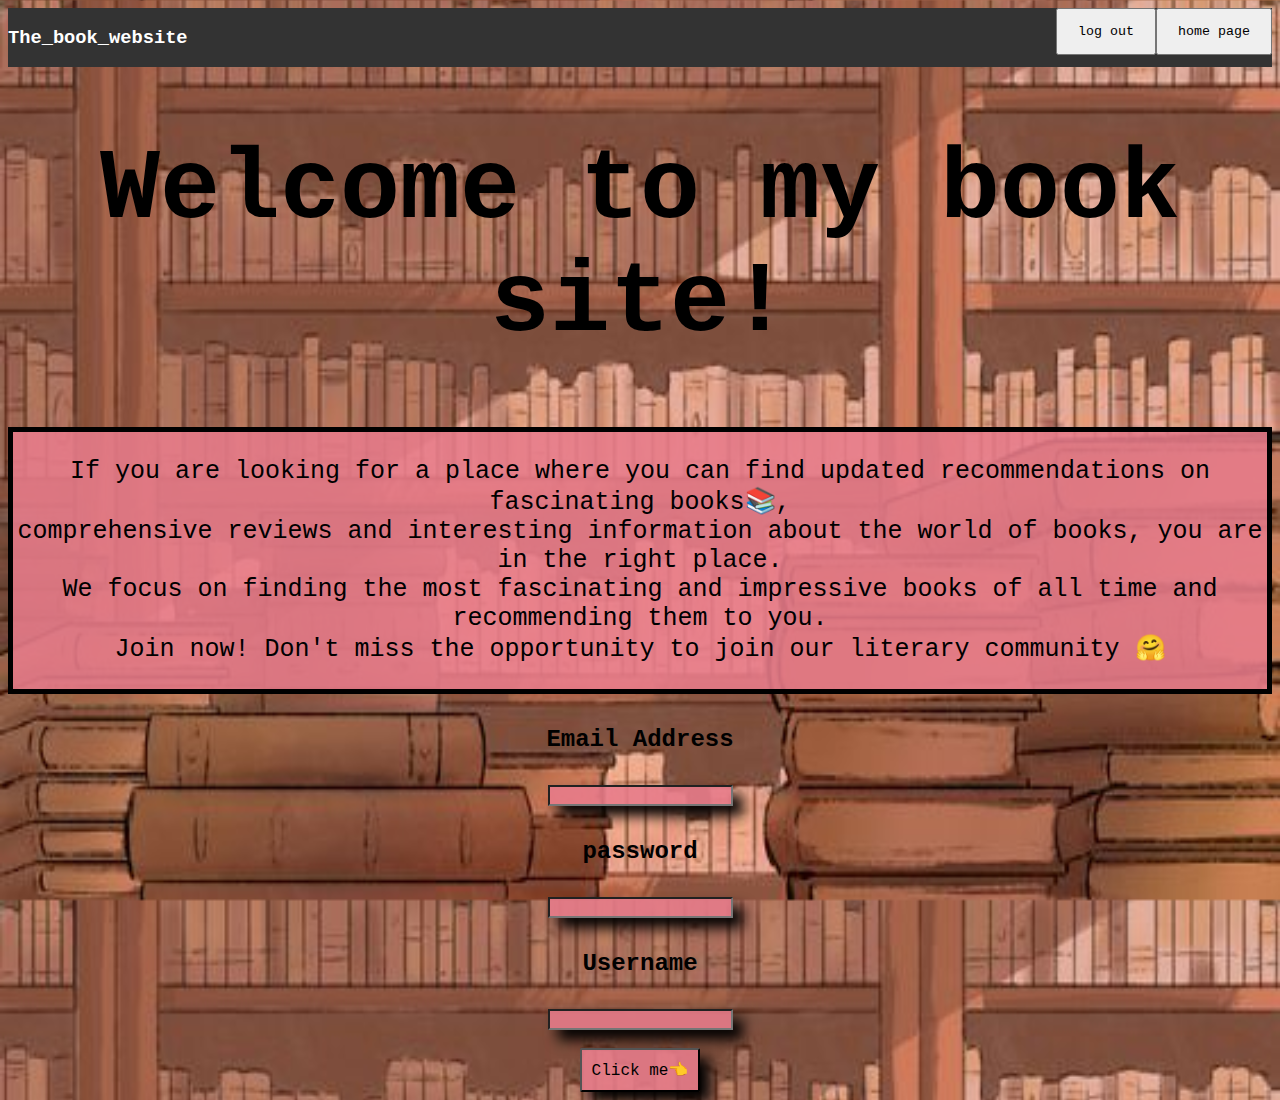
<file: index.html>
<!DOCTYPE html>
<html lang="en">
<head>
    <meta charset="UTF-8">
    <meta name="viewport" content="width=device-width, initial-scale=1.0">
    <script src="loginpage.js"></script>
    <link rel="stylesheet" href="loginpage.css">
    
</head>
<body>

    <div class="navigation-bar">
        <h3 id="the">The_book_website</h3>
        <button onclick="homepage()">home page</button>
        <button onclick="logOut()">log out</button>
    </div>

    <div id = "title"><h1>Welcome to my book site!</h1>
    </div>
    <div id = "par"><p>If you are looking for a place where you can find updated recommendations on fascinating books📚,<br>
         comprehensive reviews and interesting information about the world of books,
          you are in the right place.<br>
           We focus on finding the most fascinating and impressive books of all time and recommending them to you.<br>
           Join now! Don't miss the opportunity to join our literary community 🤗</p>
    </div>


    <div id ="login">
        <h4>Email Address</h4><input id = "email1" required>
        <h4>password</h4><input id = "password1" required>  
        <h4>Username</h4><input id = "username1" required>
    </div>
    <br>
    <button id="shanj" onclick="myFunction()">Click me👈</button>
</body>
</html>
</file>
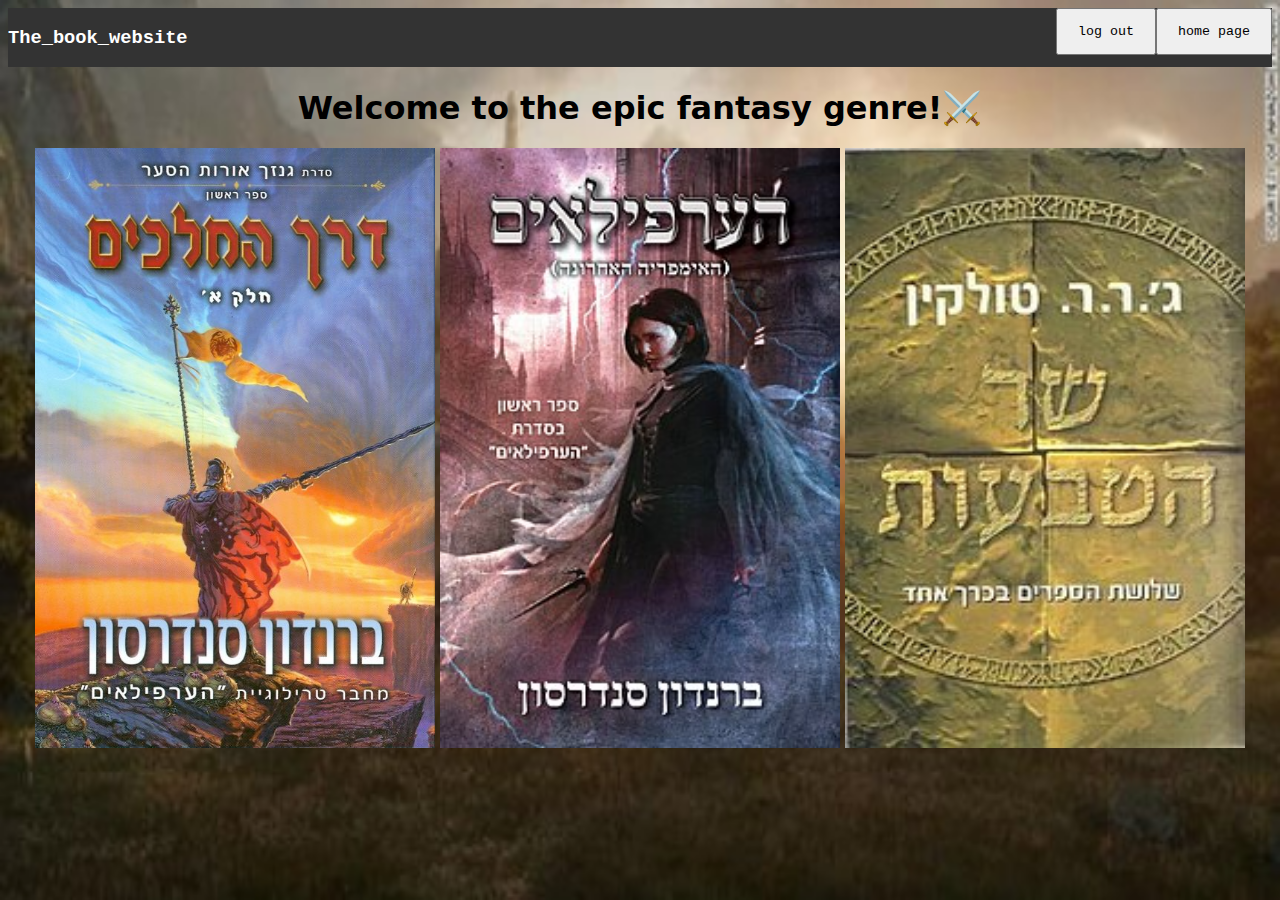
<file: epicFantasy.html>
<!DOCTYPE html>
<html lang="en">
<head>
    <meta charset="UTF-8">
    <meta name="viewport" content="width=device-width, initial-scale=1.0">
    <script src="epicFantasy.js"></script>
    <link rel="stylesheet" href="epicFantasy.css">
</head>
<body>
    <div class="navigation-bar">
        <h3 id="the">The_book_website</h3>
        <button onclick="homepage()">home page</button>
        <button onclick="logOut()">log out</button>
    </div>
    <h1>Welcome to the epic fantasy genre!⚔️</h1>
    <div id = "abook">
        <img id="book-image-ep4" src="books-ep/epd4.jpeg" alt="Image">
        <img id="book-image-ep2" src="books-ep/epb2.jpg" alt="Image">
        <img id="book-image-ep3" src="books-ep/epb3.jpg" alt="Image">
        
    </div>
</body>
</html>
</file>
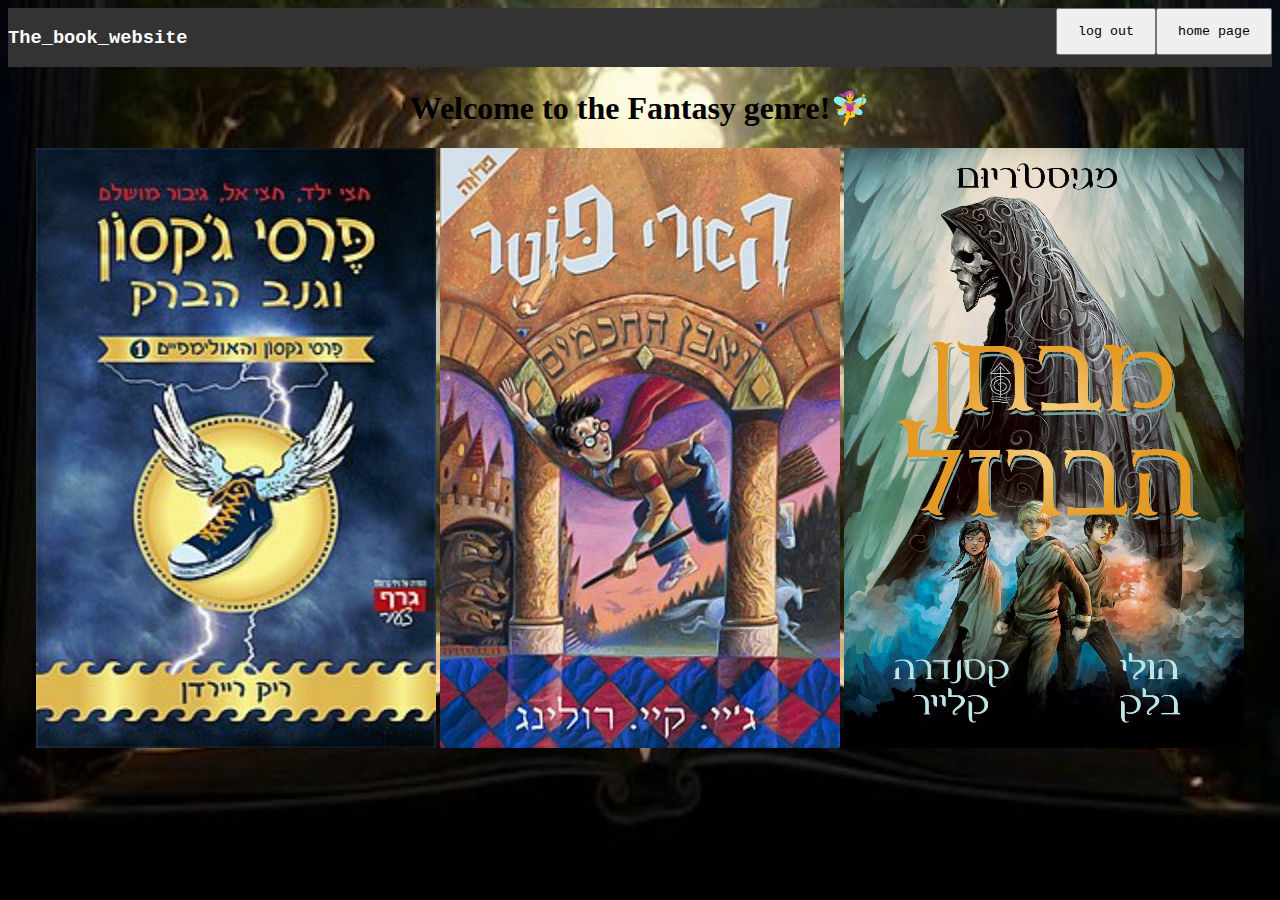
<file: fantasy.html>
<!DOCTYPE html>
<html lang="en">
<head>
    <meta charset="UTF-8">
    <meta name="viewport" content="width=device-width, initial-scale=1.0">
    <script src="fantasy.js"></script>
    <link rel="stylesheet" href="fantasy.css">
</head>
<body>
    <div class="navigation-bar">
        <h3 id="the">The_book_website</h3>
        <button onclick="homepage()">home page</button>
        <button onclick="logOut()">log out</button>
    </div>
    <h1>Welcome to the Fantasy genre!🧚‍♀️</h1>
    <div id = "abook">
        <img id="f1" src="books-f/fb1.jpg" alt="Image">
        <img id="f2" src="books-f/fb2.jpeg" alt="Image">
        <img id="f3" src="books-f/fb3.jpg" alt="Image">
      <br>
      <h3 id="hi1">hi</h3>
      <h3 id="hi2">hi</h3>
      <h3 id="hi3">hi</h3>
    </div>
</body>
</html>
</file>
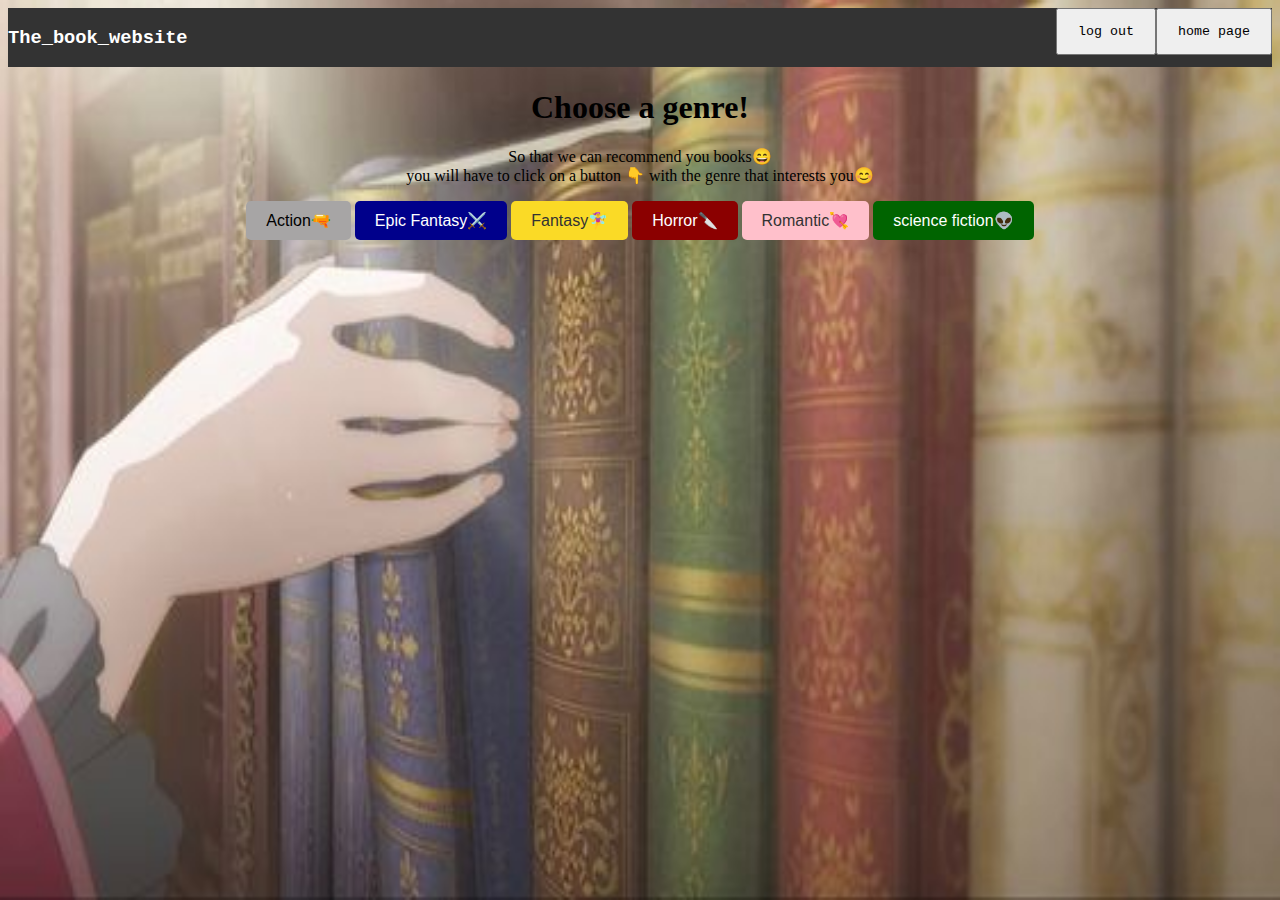
<file: homepage.html>
<!DOCTYPE html>
<html lang="e">
<head>
    <meta charset="UTF-8">
    <meta name="viewport" content="width=device-width, initial-scale=1.0">
    <title>home page</title>
    <script src="homepage.js"></script>
    <link rel="stylesheet" href="homepage.css">
</head>
<body>
    <div class="navigation-bar">
        <h3 id="the">The_book_website</h3>
        <button onclick="homepage()">home page</button>
        <button onclick="logOut()">log out</button>
    </div>
    
    <h1>Choose a genre!</h1>

    <p>So that we can recommend you books😄<br>
         you will have to click on a button 👇 with the genre that interests you😊</p>

    <button class="button" id = "act" onclick = "ac()">Action🔫</button>
    <button class = "blue-button" onclick = "ef()">Epic Fantasy⚔️</button>
    <button class = "yellow-button" onclick = "fa()">Fantasy🧚‍♀️</button>
    <button class = "red-button" onclick = "ho()">Horror🔪</button>
    <button class = "pink-button" onclick = "ro()">Romantic💘</button>
    <button class = "green-button" onclick = "sf()">science fiction👽</button>
</body>
</html>
</file>
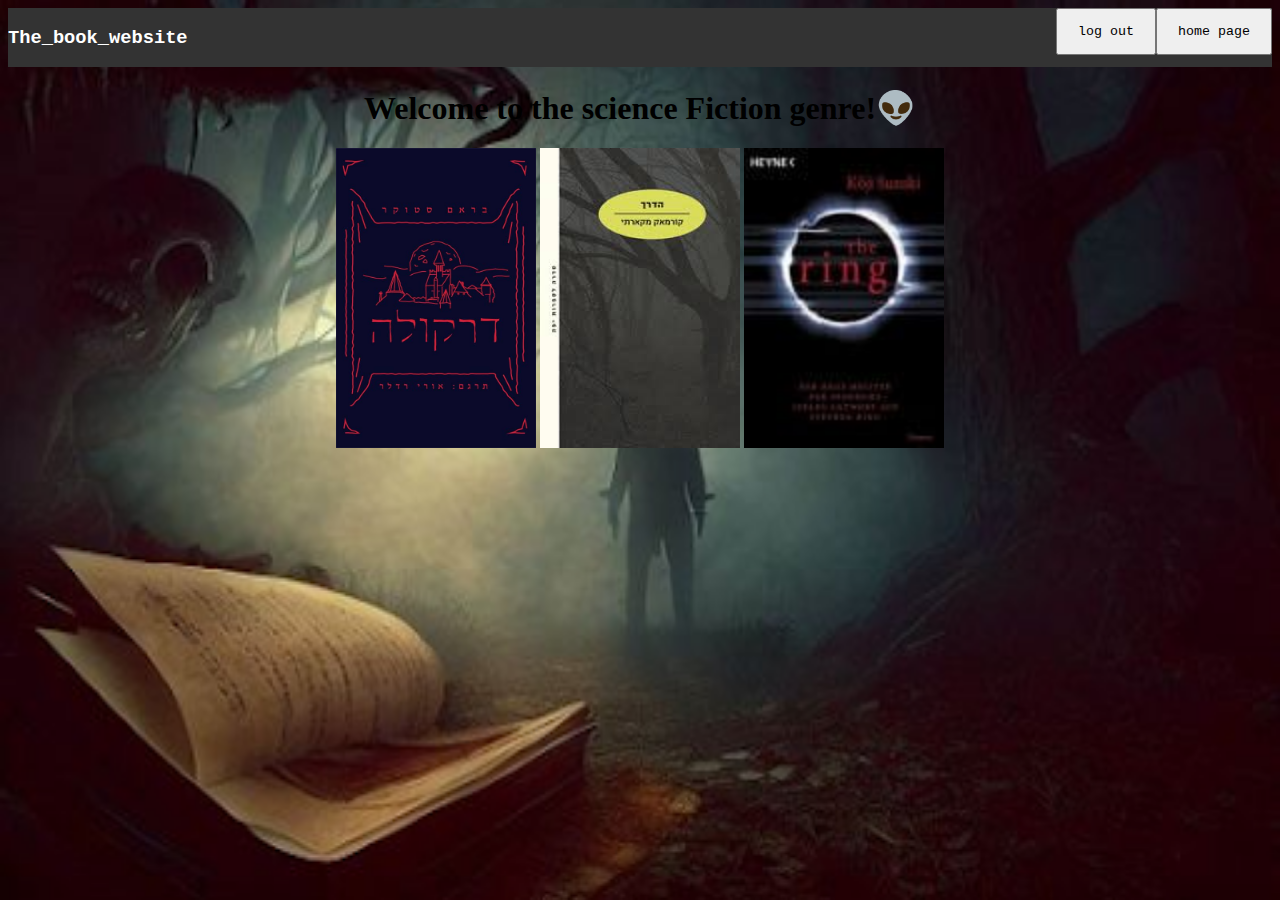
<file: horror.html>
<!DOCTYPE html>
<html lang="en">
<head>
    <meta charset="UTF-8">
    <meta name="viewport" content="width=device-width, initial-scale=1.0">
    <script src="horror.js"></script>
    <link rel="stylesheet" href="horror.css">
</head>
<body>
    <div class="navigation-bar">
        <h3 id="the">The_book_website</h3>
        <button onclick="homepage()">home page</button>
        <button onclick="logOut()">log out</button>
    </div>
   
    <h1 id="">Welcome to the science Fiction genre!👽</h1>

    <div id = "abook">
        <img id="book-image-h1" src="books-h/hb1.jpg" alt="Image">
        <img id="book-image-h2" src="books-h/hb2.jpg" alt="Image">
        <img id="book-image-h3" src="books-h/hb3.jpg" alt="Image">

    </div>
</body>
</html>
</file>
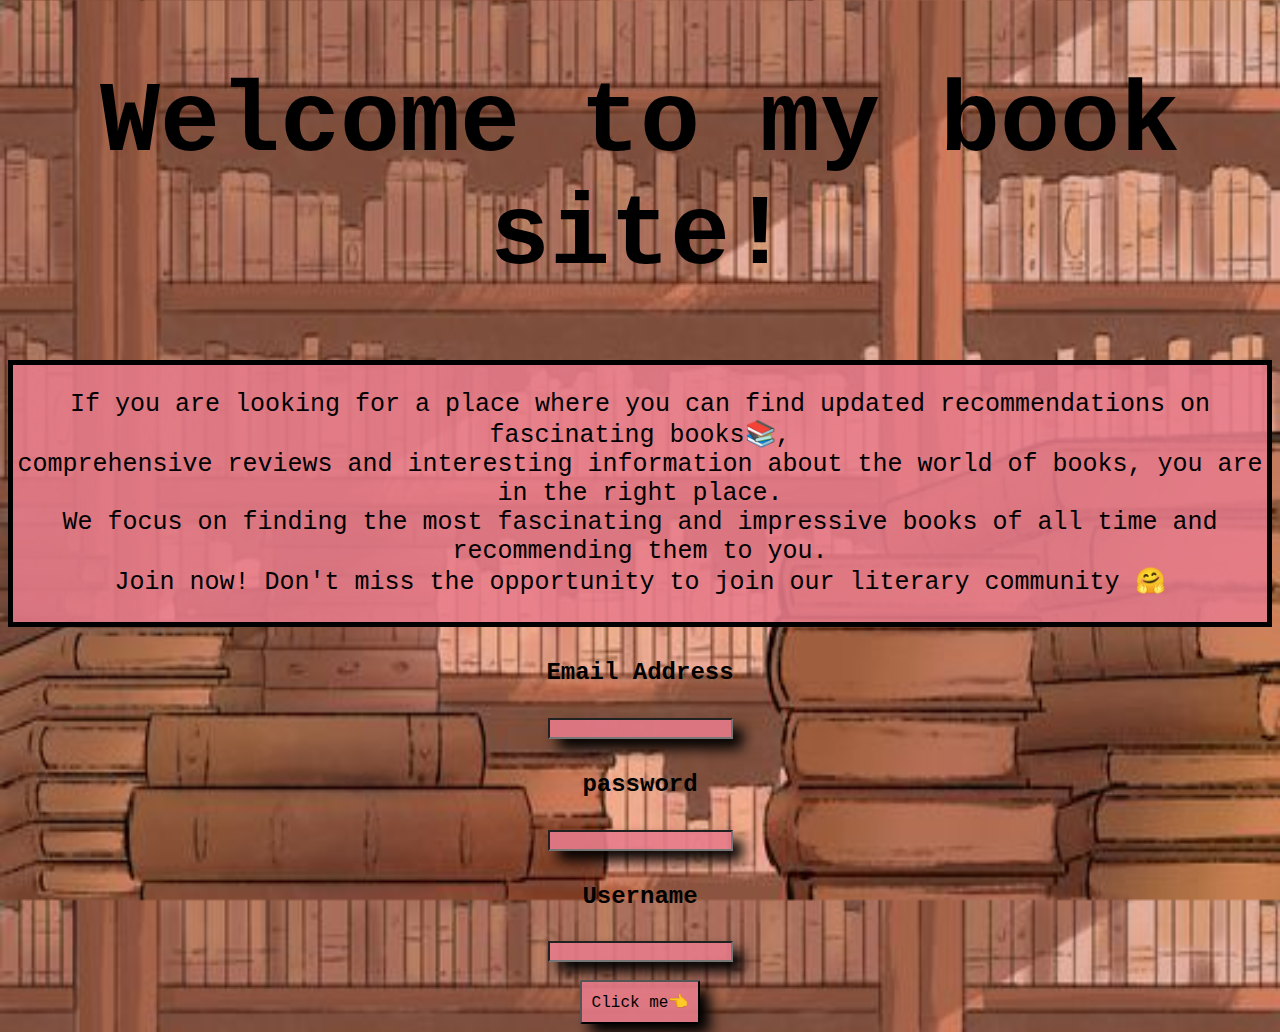
<file: loginpage.html>
<!DOCTYPE html>
<html lang="en">
<head>
    <meta charset="UTF-8">
    <meta name="viewport" content="width=device-width, initial-scale=1.0">
    <link rel="stylesheet" href="loginpage.css"> 
     <script src="loginpage.js"></script>
</head>
<body>
    <div id = "title"><h1>Welcome to my book site!</h1>
    </div>
    <div id = "par"><p>If you are looking for a place where you can find updated recommendations on fascinating books📚,<br>
         comprehensive reviews and interesting information about the world of books,
          you are in the right place.<br>
           We focus on finding the most fascinating and impressive books of all time and recommending them to you.<br>
           Join now! Don't miss the opportunity to join our literary community 🤗</p>
    </div>


    <div id ="login">
        <h4>Email Address</h4><input id = "email1" required>
        <h4>password</h4><input id = "password1" required>  
        <h4>Username</h4><input id = "username1" required>
    </div>
    <br>
    <button id="shanj" onclick="myFunction()">Click me👈</button>
</body>
</html>
</file>
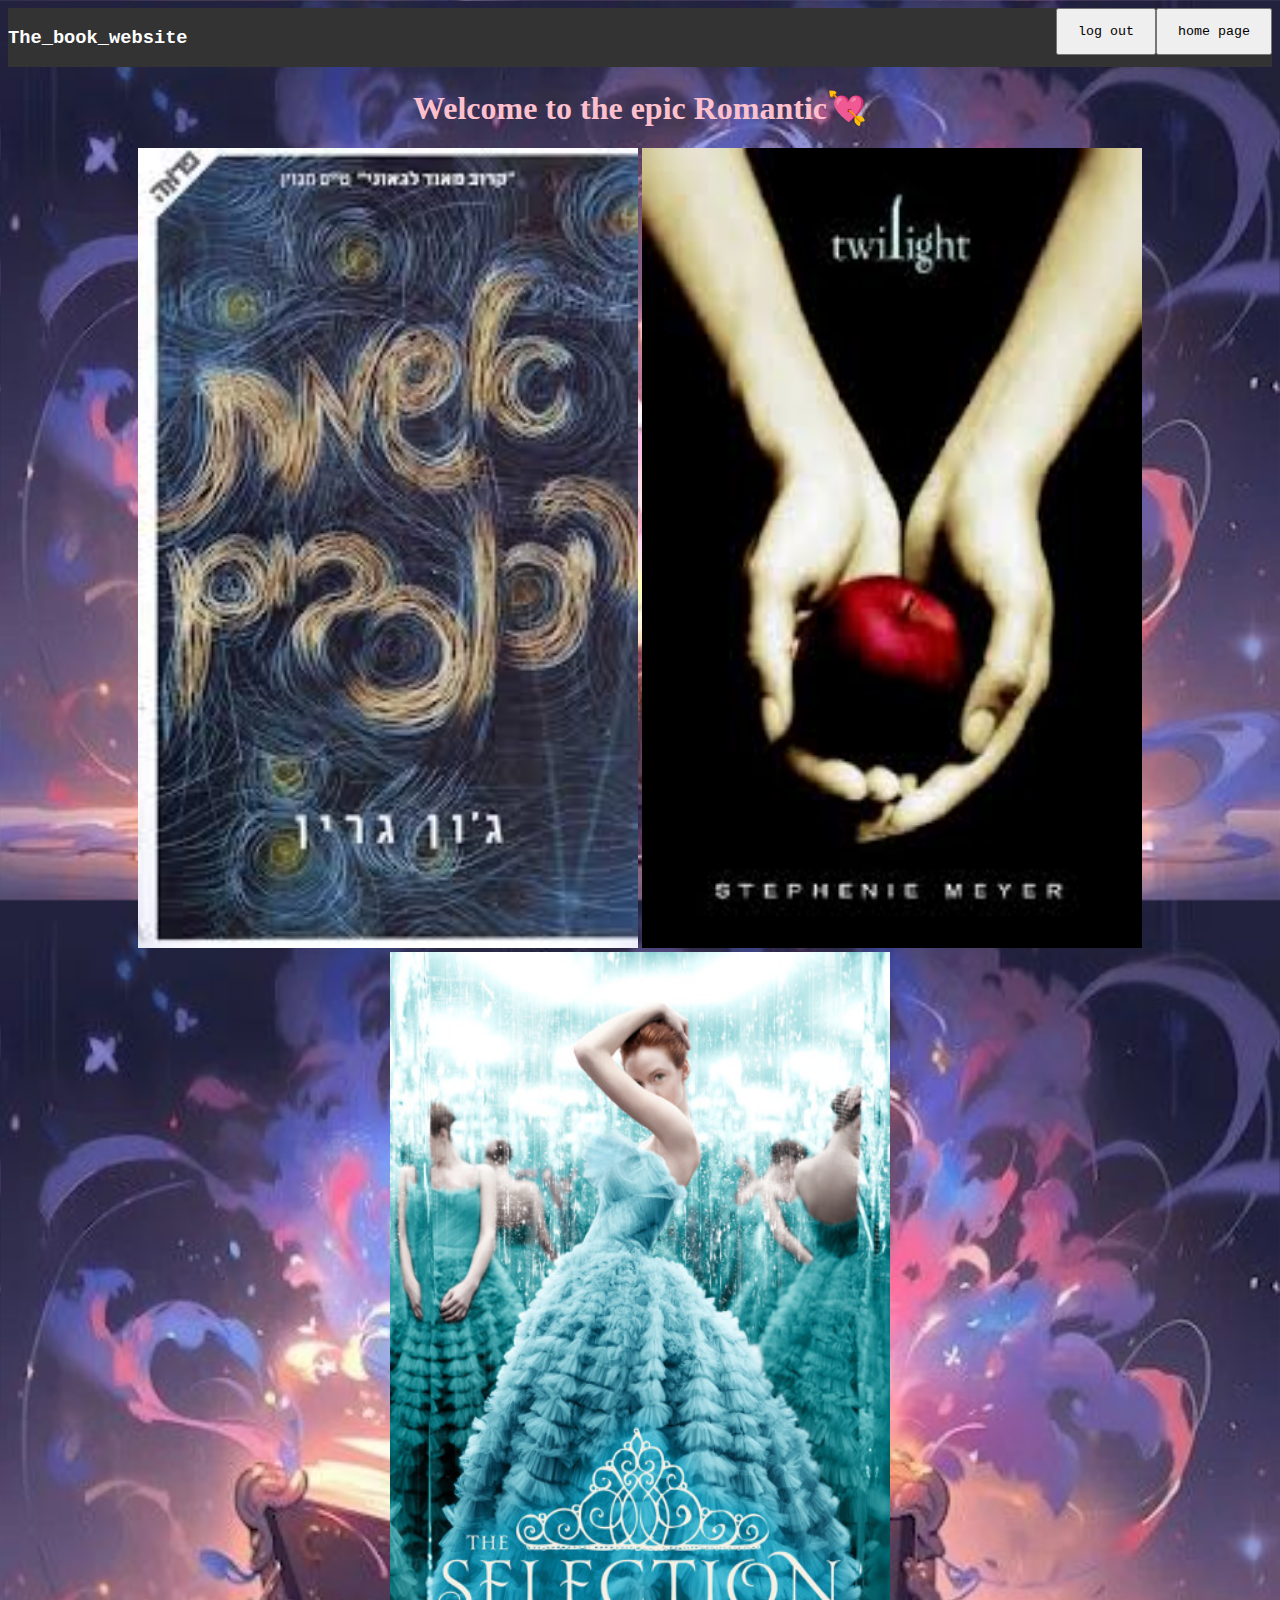
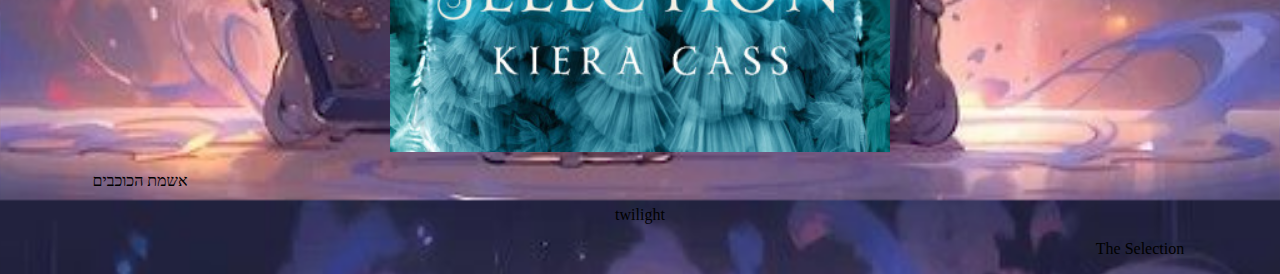
<file: romantic.html>
<!DOCTYPE html>
<html lang="en">
<head>
    <meta charset="UTF-8">
    <meta name="viewport" content="width=device-width, initial-scale=1.0">
    <script src="romantic.js"></script>
    <link rel="stylesheet" href="romantic.css">
</head>
<body>
    <div class="navigation-bar">
        <h3 id="the">The_book_website</h3>
        <button onclick="homepage()">home page</button>
        <button onclick="logOut()">log out</button>
    </div>
    <h1>Welcome to the epic Romantic💘 </h1>
    <div id = "abook">
        <img id="ro1" src="ro/1.jpeg" alt="Image">
        <img id="ro2" src="ro/2.jpeg" alt="Image">
        <img id="ro3" src="ro/3.jpeg" alt="Image">
        <p id="a1">אשמת הכוכבים</p><p id="a2">twilight</p><p id="a3">The Selection</p>
        
        


    </div>
</body>
</html>
</file>
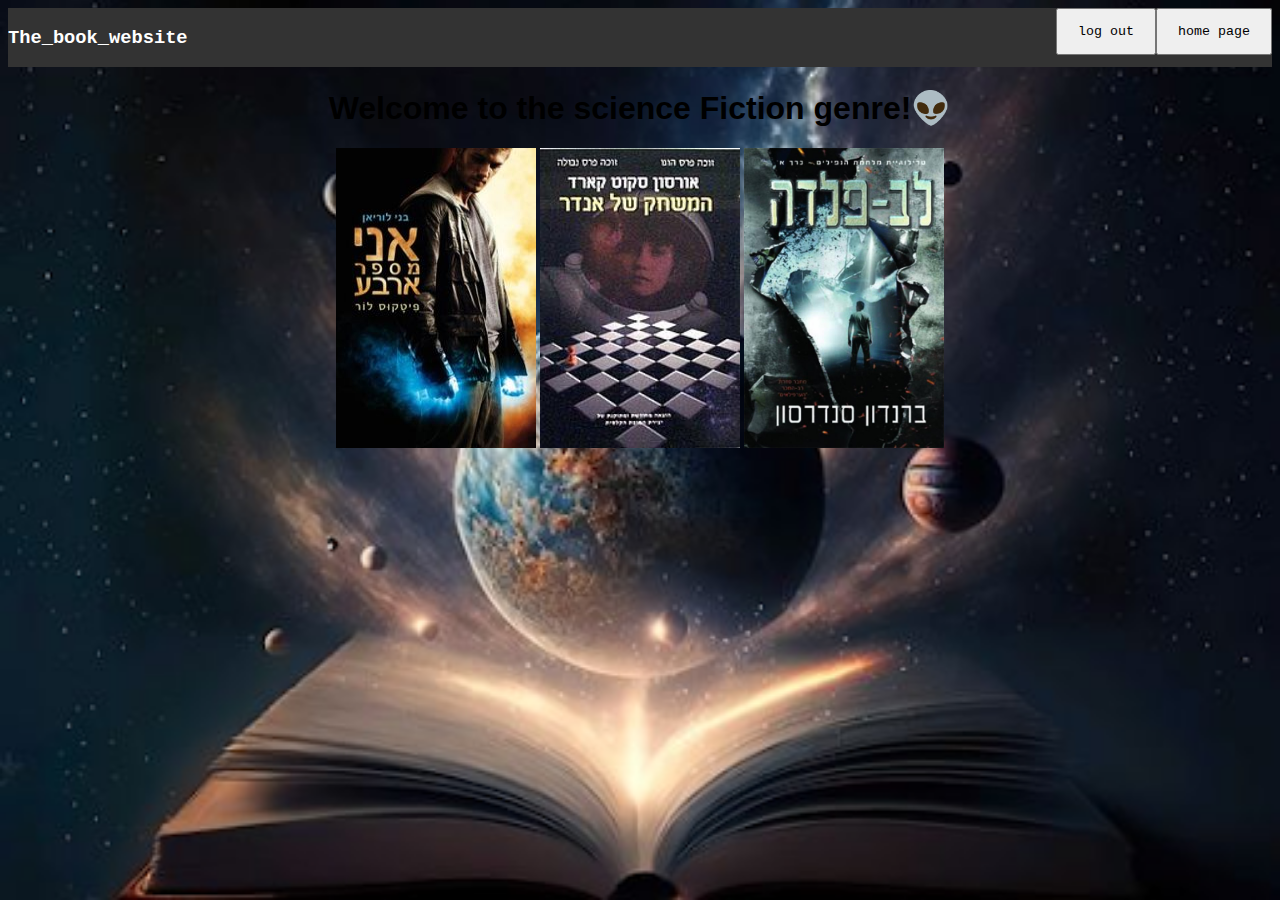
<file: scienceFiction.html>
<!DOCTYPE html>
<html lang="en">
<head>
    <meta charset="UTF-8">
    <meta name="viewport" content="width=device-width, initial-scale=1.0">
    <script src="scienceFiction.js"></script>
    <link rel="stylesheet" href="scienceFiction.css">
</head>
<body>
    <div class="navigation-bar">
        <h3 id="the">The_book_website</h3>
        <button onclick="homepage()">home page</button>
        <button onclick="logOut()">log out</button>
    </div>
    <h1>Welcome to the science Fiction genre!👽</h1>
    <div id = "abook">
        <img id="book-image-sf1" src="books-sf/sfb1.jpg" alt="Image">
        <img id="book-image-sf2" src="books-sf/sfb2.jpg" alt="Image">
        <img id="book-image-sf3" src="books-sf/sf3.jpg" alt="Image">

    </div>
</body>
</html>
</file>
<file: loginpage.css>
body{
    text-align: center;
    background-image:url("background/book.jpg");
    background-size:100vw 100vh;
}

h4{
    font-family: 'Courier New', Courier, monospace;
    font-size: 24px;
}

#title{
    font-family: 'Courier New', Courier, monospace;
    font-size: 50px;
}

#par{
    font-family: 'Courier New', Courier, monospace;
    font-size: 25px;
    border-style: solid;
    border-width: 5px;
    background: #e77b8ae1 /* pink background with 30% opacity */
}

input:required {
    background-color: pink;
    box-shadow:  10px 10px 14px ;
  }
  
input:invalid {
    background-color: #e77b8ae1;
    box-shadow:  10px 10px 14px ;
}

#shanj{
    background-color:#e77b8ae1;
    padding: 10px;
    font-family: 'Courier New', Courier, monospace;
    font-size:medium;
    border: 5;
    border-radius:2px;
    box-shadow:  10px 10px 14px ;
}

.navigation-bar {
    background-color: #333;
    overflow: hidden;
}

.navigation-bar button {
    float: right;
    display: block;
    color: white;
    text-align: center;
    padding: 14px 20px;
    text-decoration: none;
    -webkit-text-fill-color: black;
    font-family: 'Courier New', Courier, monospace;
}

.navigation-bar a:hover {
    background-color: #ddd;
    color: black;
}
#the{
    float: left;
    -webkit-text-fill-color: white;
    font-family: 'Courier New', Courier, monospace;
}
</file>
<file: epicFantasy.css>
body{
    text-align: center;
    background-image:url("background/1e.png");
    background-size:100vw 100vh;
    font-family: "Aboreto", system-ui;
   font-weight: 400;
   font-style: normal;
}

#book-image-ep4 {
  width: 400px;
  height: 600px;
}
#book-image-ep2 {
  width: 400px;
  height: 600px;
}
#book-image-ep3 {
  width: 400px;
  height: 600px;
}

.navigation-bar {
  background-color: #333;
  overflow: hidden;
}

.navigation-bar button {
  float: right;
  display: block;
  color: white;
  text-align: center;
  padding: 14px 20px;
  text-decoration: none;
  -webkit-text-fill-color: black;
  font-family: 'Courier New', Courier, monospace;
}

.navigation-bar a:hover {
  background-color: #ddd;
  color: black;
}
#the{
  float: left;
  -webkit-text-fill-color: white;
  font-family: 'Courier New', Courier, monospace;
}
</file>
<file: fantasy.css>
body{
    text-align: center;
    background-image:url("background/1f.png");
    background-size:100vw 100vh;
    font-family: "Allison", cursive;
   font-weight: 400;
   font-style: normal;
}

#f1 {
    width: 400px;
    height: 600px;
  }

  #f2 {
    width: 400px;
    height: 600px;
  }


  #f3 {
    width: 400px;
    height: 600px;
  }

#hi1{
text-align: left;
}

#hi2{
text-align: right;
}

.navigation-bar {
  background-color: #333;
  overflow: hidden;
}

.navigation-bar button {
  float: right;
  display: block;
  color: white;
  text-align: center;
  padding: 14px 20px;
  text-decoration: none;
  -webkit-text-fill-color: black;
  font-family: 'Courier New', Courier, monospace;
}

.navigation-bar a:hover {
  background-color: #ddd;
  color: black;
}
#the{
  float: left;
  -webkit-text-fill-color: white;
  font-family: 'Courier New', Courier, monospace;
}
</file>
<file: homepage.css>
body{
    text-align: center;
    background-image:url("background/gg.png");
    background-size:100vw 100vh;
}

.button {
    display: inline-block;
    padding: 10px 20px;
    font-size: 16px;
    text-align: center;
    text-decoration: none;
    border: none;
    border-radius: 5px;
    background-color: #a7a5a5; /* צבע רקע */
    color: black; /* צבע טקסט */
    cursor: pointer;
    transition: background-color 0.3s ease;
  }
  
  .button:hover {
    background-color: #e0e0e0; /* צבע רקע בעת העברת העכבר מעל הכפתור */
  }
  
  .button:active {
    background-color: #8a8989; /* צבע רקע בעת לחיצה על הכפתור */
  }

  .green-button {
    display: inline-block;
    padding: 10px 20px;
    font-size: 16px;
    text-align: center;
    text-decoration: none;
    border: none;
    border-radius: 5px;
    background-color: #006400; /* גוון ירוק כהה */
    color: white; /* צבע טקסט */
    cursor: pointer;
    transition: background-color 0.3s ease;
  }
  
  .green-button:hover {
    background-color: #08bb08; /* גוון ירוק כהה בהיר יותר בעת העברת העכבר מעל הכפתור */
  }
  
  .green-button:active {
    background-color: #003300; /* גוון ירוק כהה בהיר יותר בעת לחיצה על הכפתור */
  }

  .red-button {
    display: inline-block;
    padding: 10px 20px;
    font-size: 16px;
    text-align: center;
    text-decoration: none;
    border: none;
    border-radius: 5px;
    background-color: #8b0000; /* גוון אדום כהה */
    color: white; /* צבע טקסט */
    cursor: pointer;
    transition: background-color 0.3s ease;
  }
  
  .red-button:hover {
    background-color: #c53535; /* גוון אדום כהה בהיר יותר בעת העברת העכבר מעל הכפתור */
  }
  
  .red-button:active {
    background-color: #660000; /* גוון אדום כהה בהיר יותר בעת לחיצה על הכפתור */
  }

  .blue-button {
    display: inline-block;
    padding: 10px 20px;
    font-size: 16px;
    text-align: center;
    text-decoration: none;
    border: none;
    border-radius: 5px;
    background-color: #00008b; /* גוון כחול כהה */
    color: white; /* צבע טקסט */
    cursor: pointer;
    transition: background-color 0.3s ease;
  }
  
  .blue-button:hover {
    background-color: #2f2fad; /* גוון כחול כהה בהיר יותר בעת העברת העכבר מעל הכפתור */
  }
  
  .blue-button:active {
    background-color: #000066; /* גוון כחול כהה בהיר יותר בעת לחיצה על הכפתור */
  }
  

  .yellow-button {
    display: inline-block;
    padding: 10px 20px;
    font-size: 16px;
    text-align: center;
    text-decoration: none;
    border: none;
    border-radius: 5px;
    background-color: #fada26; /* גוון צהוב */
    color: #333; /* צבע טקסט */
    cursor: pointer;
    transition: background-color 0.3s ease;
  }
  
  .yellow-button:hover {
    background-color: #f5d864; /* גוון צהוב בהיר יותר בעת העברת העכבר מעל הכפתור */
  }
  
  .yellow-button:active {
    background-color: #c59402; /* גוון צהוב כהה יותר בעת לחיצה על הכפתור */
  }

  .pink-button {
    display: inline-block;
    padding: 10px 20px;
    font-size: 16px;
    text-align: center;
    text-decoration: none;
    border: none;
    border-radius: 5px;
    background-color: #ffc0cb; /* גוון ורוד עדין */
    color: #333; /* צבע טקסט */
    cursor: pointer;
    transition: background-color 0.3s ease;
  }
  
  .pink-button:hover {
    background-color: #ffb6c1; /* גוון ורוד עדין בהיר יותר בעת העברת העכבר מעל הכפתור */
  }
  
  .pink-button:active {
    background-color: #ff69b4; /* גוון ורוד עדין כהה יותר בעת לחיצה על הכפתור */
  }

  .navigation-bar {
    background-color: #333;
    overflow: hidden;
}

.navigation-bar button {
    float: right;
    display: block;
    color: white;
    text-align: center;
    padding: 14px 20px;
    text-decoration: none;
    -webkit-text-fill-color: black;
    font-family: 'Courier New', Courier, monospace;
}

.navigation-bar a:hover {
    background-color: #ddd;
    color: black;
}
#the{
  float: left;
  -webkit-text-fill-color: white;
  font-family: 'Courier New', Courier, monospace;
}
</file>
<file: horror.css>
body{
    text-align: center;
    background-image:url("background/1h.png");
    background-size:100vw 100vh;
}

#book-image-h1{
    width: 200px;
    height: 300px;
}


#book-image-h2{
    width: 200px;
    height: 300px;
}


#book-image-h3{
    width: 200px;
    height: 300px;
}

.navigation-bar {
    background-color: #333;
    overflow: hidden;
}

.navigation-bar button {
    float: right;
    display: block;
    color: white;
    text-align: center;
    padding: 14px 20px;
    text-decoration: none;
    -webkit-text-fill-color: black;
    font-family: 'Courier New', Courier, monospace;
}

.navigation-bar a:hover {
    background-color: #ddd;
    color: black;
}
#the{
    float: left;
    -webkit-text-fill-color: white;
    font-family: 'Courier New', Courier, monospace;
}
</file>
<file: romantic.css>
body{
    text-align: center;
    background-image:url("background/1r.png");
    background-size:100vw 100vh;
}

h1{
    color: #ffc0cd;
}

#ro1{
    width: 500px;
    height: 800px;
}

#ro2{
    width: 500px;
    height: 800px;
}

#ro3{
    width: 500px;
    height: 800px;
}

#a1{
    position: relative;
   right: 500px;
}

#a3{
    position: relative;
    left: 500px;
   /* position: absolute;
    top: 60px;*/
}
.navigation-bar {
    background-color: #333;
    overflow: hidden;
}

.navigation-bar button {
    float: right;
    display: block;
    color: white;
    text-align: center;
    padding: 14px 20px;
    text-decoration: none;
    -webkit-text-fill-color: black;
    font-family: 'Courier New', Courier, monospace;
}

.navigation-bar a:hover {
    background-color: #ddd;
    color: black;
}
#the{
    float: left;
    -webkit-text-fill-color: white;
    font-family: 'Courier New', Courier, monospace;
}
</file>
<file: scienceFiction.css>
body{
    text-align: center;
    background-image:url("background/1s.png");
    background-size:100vw 100vh;
    font-family: "Anta", sans-serif;
    font-weight: 400;
    font-style: normal;
    
}

#book-image-sf1{
    width: 200px;
    height: 300px;
}

#book-image-sf2{
    width: 200px;
    height: 300px;
}

#book-image-sf3{
    width: 200px;
    height: 300px;
}
.navigation-bar {
    background-color: #333;
    overflow: hidden;
}

.navigation-bar button {
    float: right;
    display: block;
    color: white;
    text-align: center;
    padding: 14px 20px;
    text-decoration: none;
    -webkit-text-fill-color: black;
    font-family: 'Courier New', Courier, monospace;
}

.navigation-bar a:hover {
    background-color: #ddd;
    color: black;
}
#the{
    float: left;
    -webkit-text-fill-color: white;
    font-family: 'Courier New', Courier, monospace;
}
</file>
